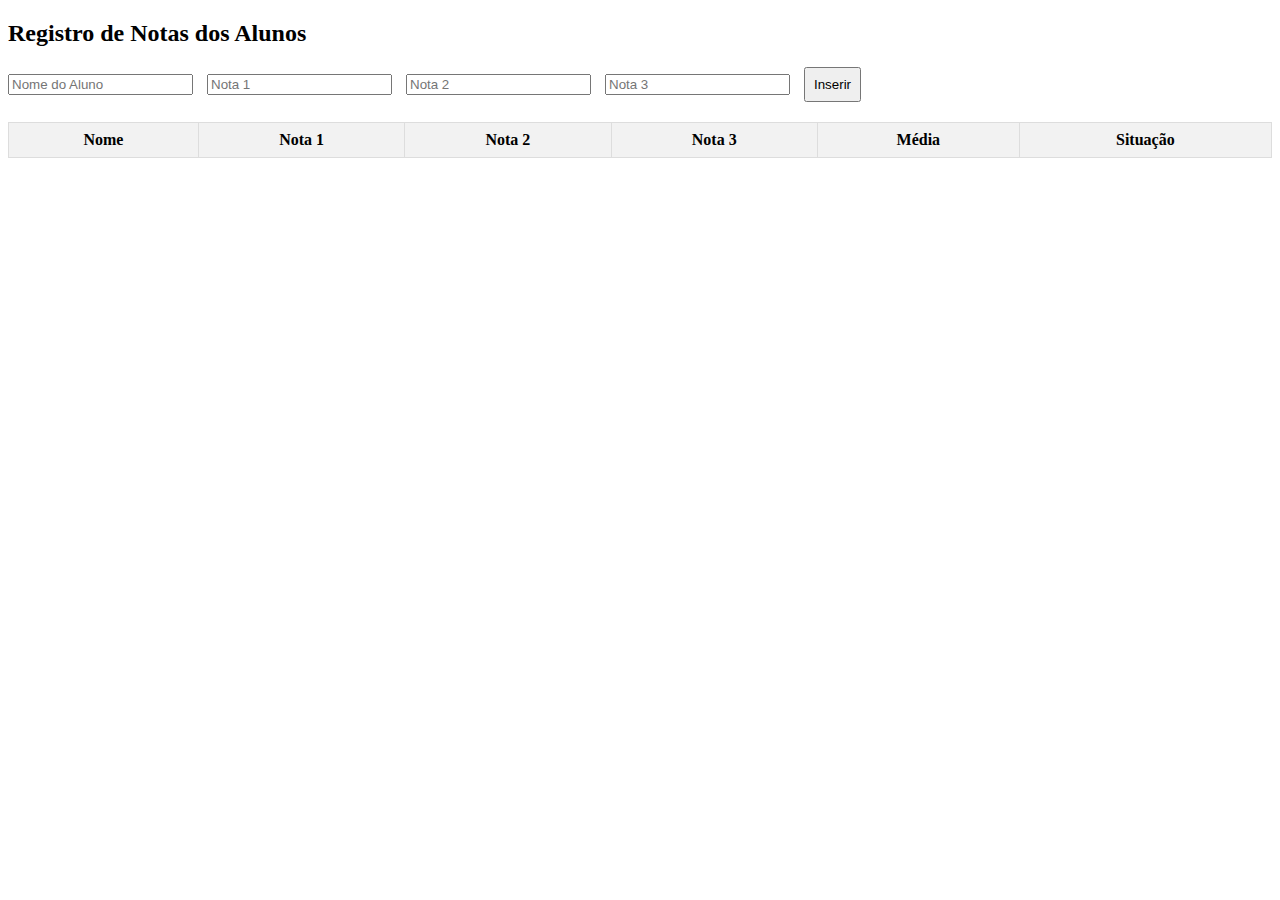
<file: calculadora de notas/index.html>
<!DOCTYPE html>
<html lang="en">
<head>
<meta charset="UTF-8">
<meta name="viewport" content="width=device-width, initial-scale=1.0">
<title>Registro de Notas dos Alunos</title>
<link rel="stylesheet" href="style.css">
</head>
<body>

<h2>Registro de Notas dos Alunos</h2>

<div id="form-container">
  <input type="text" id="nome" placeholder="Nome do Aluno">
  <input type="number" id="nota1" placeholder="Nota 1">
  <input type="number" id="nota2" placeholder="Nota 2">
  <input type="number" id="nota3" placeholder="Nota 3">
  <button onclick="inserirNota()">Inserir</button>
</div>

<table id="table">
  <thead>
    <tr>
      <th>Nome</th>
      <th>Nota 1</th>
      <th>Nota 2</th>
      <th>Nota 3</th>
      <th>Média</th>
      <th>Situação</th>
    </tr>
  </thead>
  <tbody id="tbody">
  </tbody>
</table>

<script src="script.js"></script>
</body>
</html>
</file>
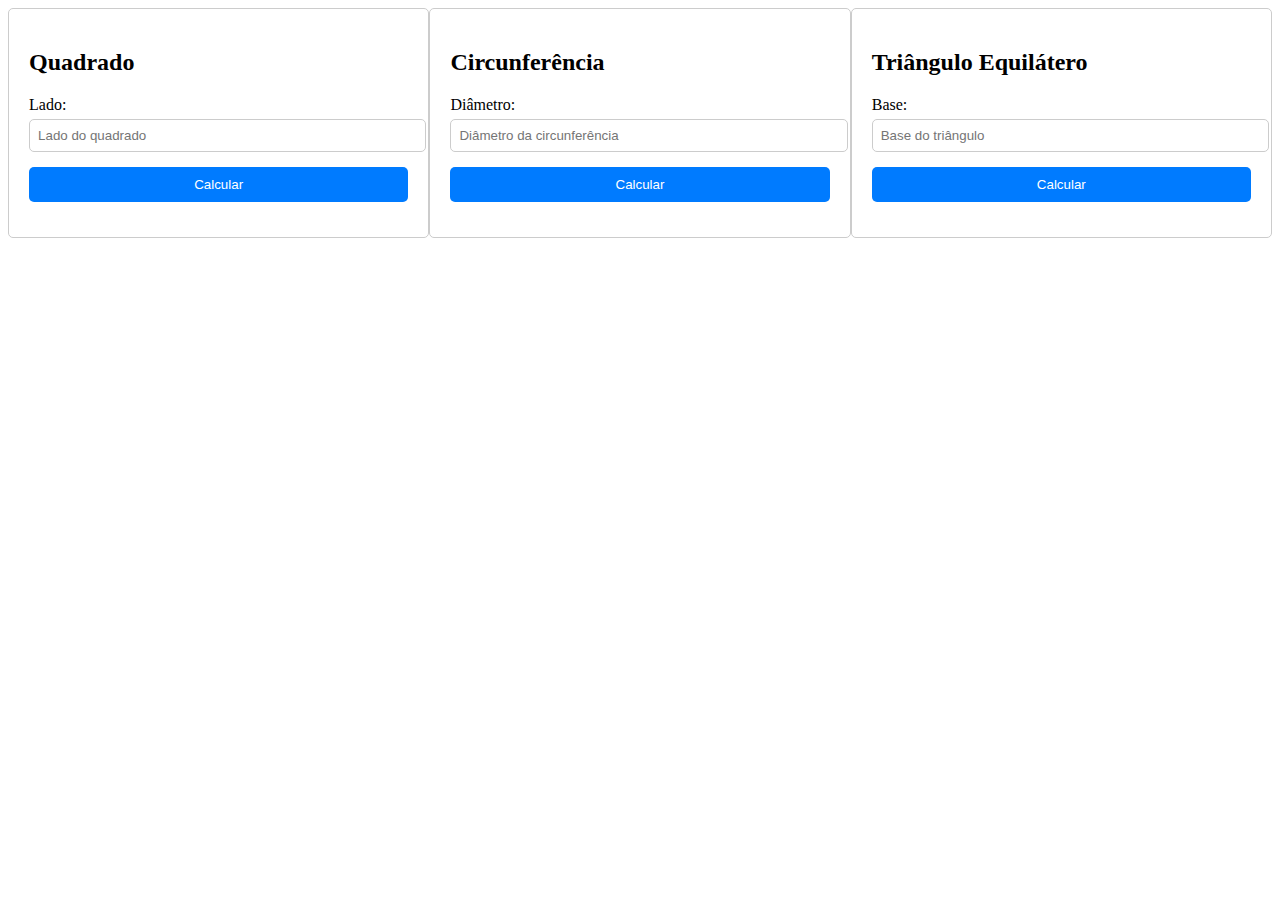
<file: calculadora de áreas/index.html>
<!DOCTYPE html>
<html lang="en">
<head>
<meta charset="UTF-8">
<meta name="viewport" content="width=device-width, initial-scale=1.0">
<title>Calculadora de Áreas</title>
<link rel="stylesheet" href="style.css">
</head>
<body>

<div class="calculator-container">
  <div class="calculator">
    <h2>Quadrado</h2>
    <div class="input-group">
      <label for="square">Lado:</label>
      <input type="number" id="square" placeholder="Lado do quadrado">
    </div>
    <button onclick="calculateSquareArea()">Calcular</button>
    <div id="squareResult" class="result"></div>
  </div>

  <div class="calculator">
    <h2>Circunferência</h2>
    <div class="input-group">
      <label for="circle">Diâmetro:</label>
      <input type="number" id="circle" placeholder="Diâmetro da circunferência">
    </div>
    <button onclick="calculateCircleArea()">Calcular</button>
    <div id="circleResult" class="result"></div>
  </div>

  <div class="calculator">
    <h2>Triângulo Equilátero</h2>
    <div class="input-group">
      <label for="triangle">Base:</label>
      <input type="number" id="triangle" placeholder="Base do triângulo">
    </div>
    <button onclick="calculateTriangleArea()">Calcular</button>
    <div id="triangleResult" class="result"></div>
  </div>
</div>

<script src="script.js"></script>
</body>
</html>
</file>
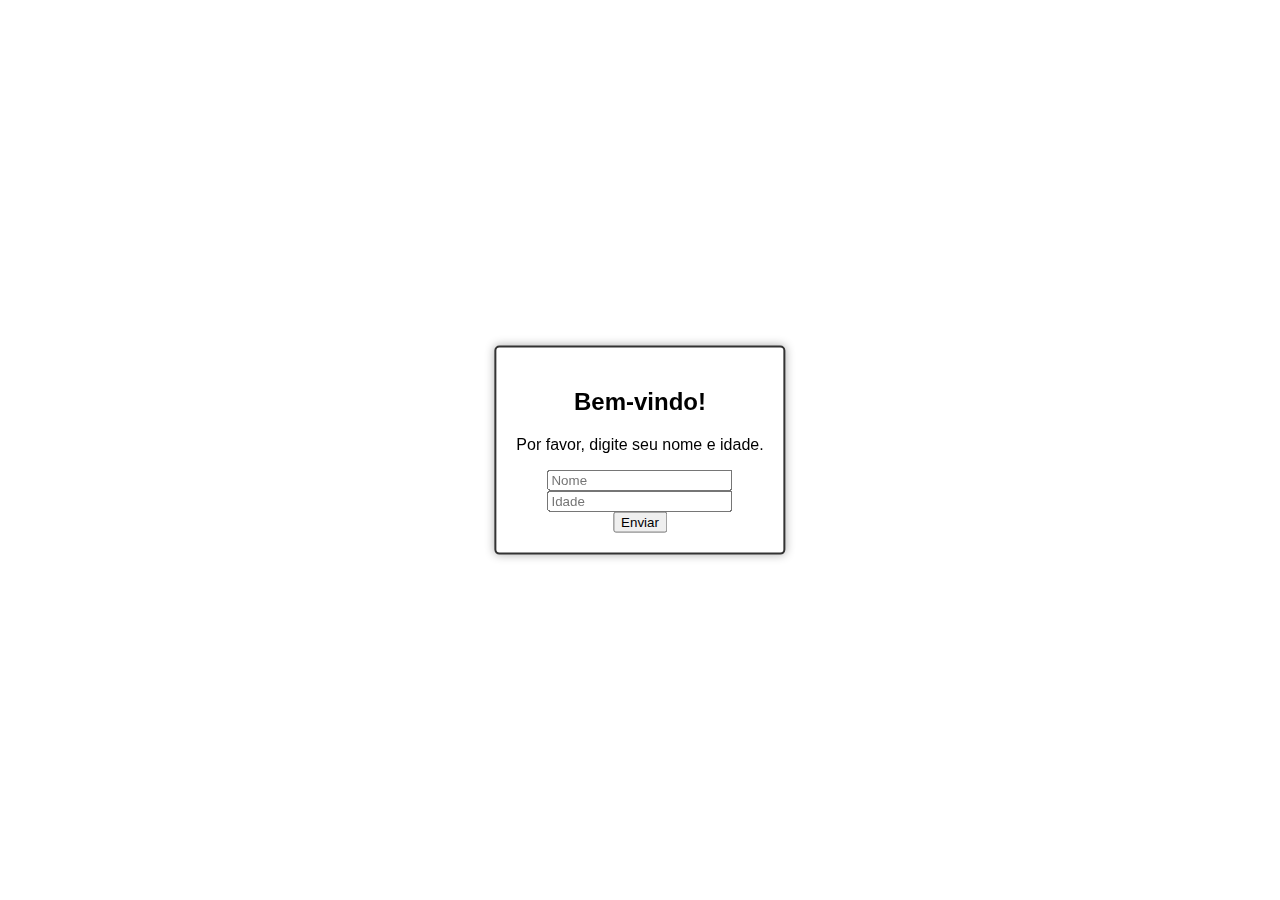
<file: recuperação 1 - back end/index.html>
<!DOCTYPE html>
<html lang="en">
<head>
<meta charset="UTF-8">
<meta name="viewport" content="width=device-width, initial-scale=1.0">
<title>Jogo de Adivinhação</title>
<style>
  body {
    font-family: Arial, sans-serif;
    text-align: center;
  }
  .popup {
    position: fixed;
    top: 50%;
    left: 50%;
    transform: translate(-50%, -50%);
    background: #fff;
    padding: 20px;
    border: 2px solid #333;
    border-radius: 5px;
    box-shadow: 0 0 10px rgba(0, 0, 0, 0.3);
  }
</style>
</head>
<body>

<div class="popup" id="popup">
  <h2>Bem-vindo!</h2>
  <p>Por favor, digite seu nome e idade.</p>
  <input type="text" id="name" placeholder="Nome"><br>
  <input type="number" id="age" placeholder="Idade"><br>
  <button onclick="submitForm()">Enviar</button>
</div>

<script  src="script.js">
</script>

</body>
</html>
</file>
<file: calculadora de notas/style.css>
table {
    width: 100%;
    border-collapse: collapse;
  }
  
  table, th, td {
    border: 1px solid #ddd;
    padding: 8px;
  }
  
  th {
    background-color: #f2f2f2;
  }
  
  #form-container {
    margin-bottom: 20px;
  }
  
  #form-container input {
    margin-right: 10px;
  }
  
  #form-container button {
    padding: 8px;
    cursor: pointer;
  }
</file>
<file: calculadora de áreas/style.css>
.calculator-container {
    display: flex;
    justify-content: space-around;
  }
  
  .calculator {
    width: 30%;
    padding: 20px;
    border: 1px solid #ccc;
    border-radius: 5px;
  }
  
  .input-group {
    margin-bottom: 15px;
  }
  
  .input-group label {
    display: block;
    margin-bottom: 5px;
  }
  
  .input-group input {
    width: 100%;
    padding: 8px;
    border: 1px solid #ccc;
    border-radius: 5px;
  }
  
  button {
    display: block;
    width: 100%;
    padding: 10px;
    background-color: #007bff;
    color: #fff;
    border: none;
    border-radius: 5px;
    cursor: pointer;
  }
  
  button:hover {
    background-color: #0056b3;
  }
  
  .result {
    margin-top: 15px;
  }
</file>
